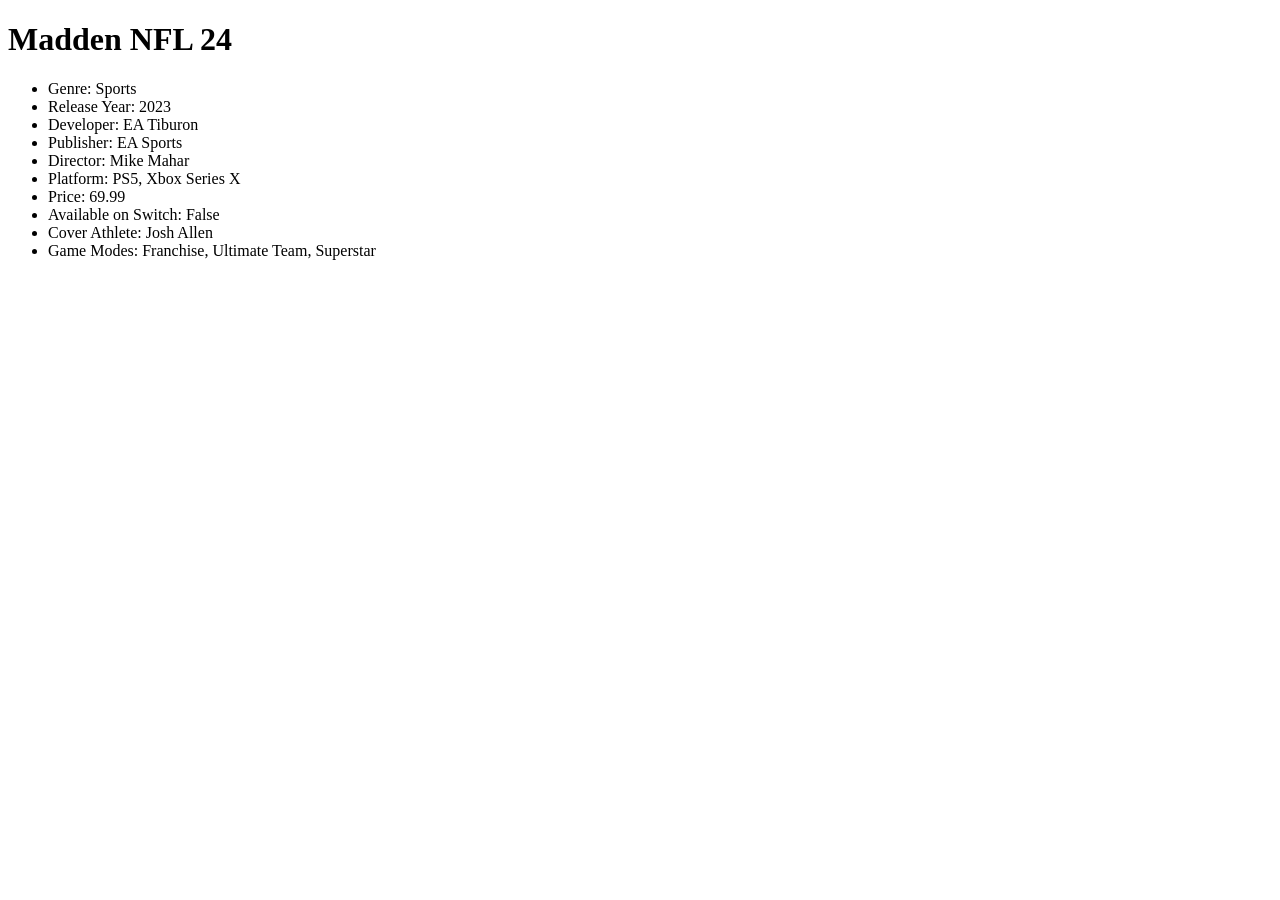
<file: Module 12/MyProject/static-site/madden24.html>
<!DOCTYPE html>
<html>
<head><title>Madden NFL 24</title></head>
<body>
  <h1>Madden NFL 24</h1>
  <ul>
    <li>Genre: Sports</li>
    <li>Release Year: 2023</li>
    <li>Developer: EA Tiburon</li>
    <li>Publisher: EA Sports</li>
    <li>Director: Mike Mahar</li>
    <li>Platform: PS5, Xbox Series X</li>
    <li>Price: 69.99</li>
    <li>Available on Switch: False</li>
    <li>Cover Athlete: Josh Allen</li>
    <li>Game Modes: Franchise, Ultimate Team, Superstar</li>
  </ul>
</body>
</html>
</file>
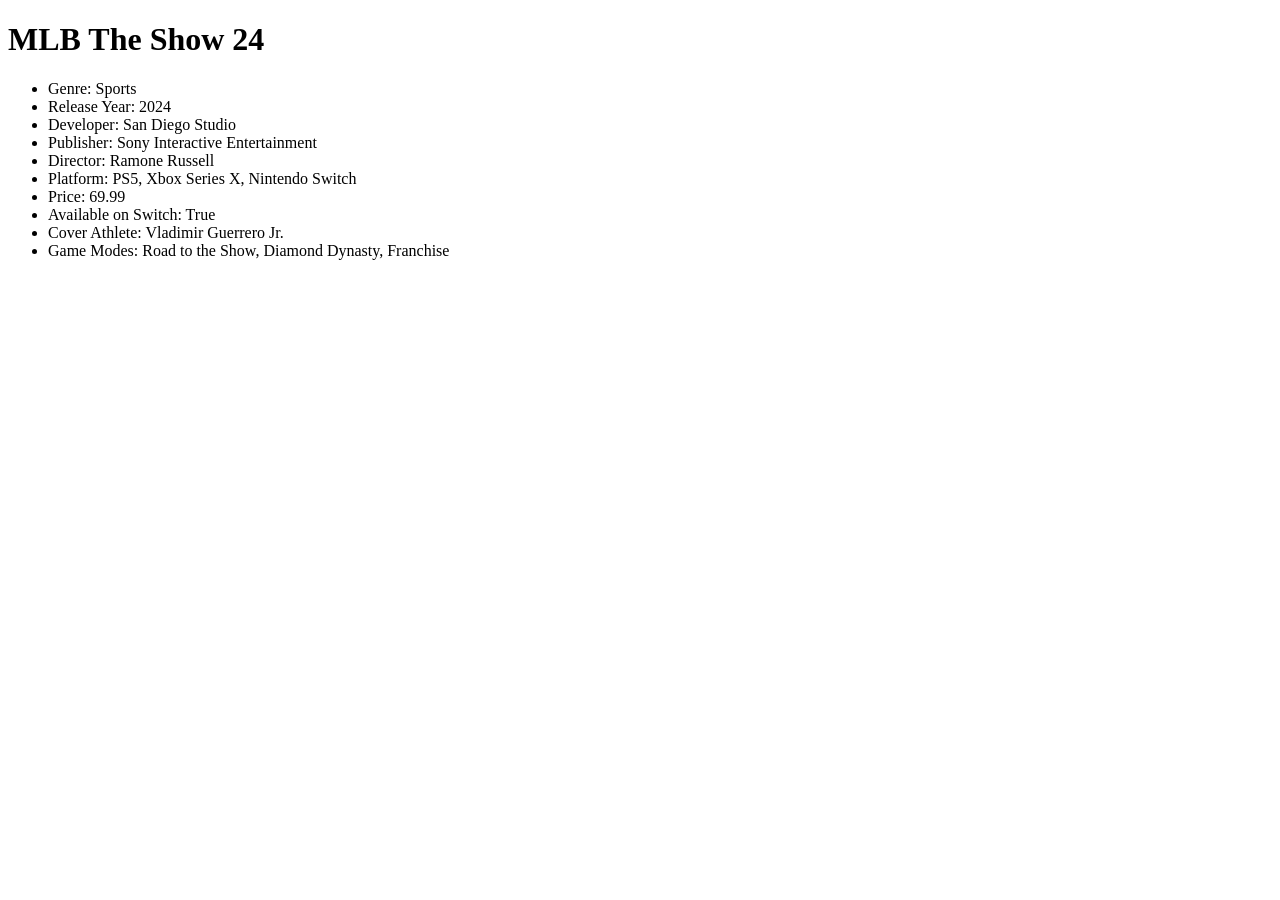
<file: Module 12/MyProject/static-site/mlbtheshow24.html>
<!DOCTYPE html>
<html>
<head><title>MLB The Show 24</title></head>
<body>
  <h1>MLB The Show 24</h1>
  <ul>
    <li>Genre: Sports</li>
    <li>Release Year: 2024</li>
    <li>Developer: San Diego Studio</li>
    <li>Publisher: Sony Interactive Entertainment</li>
    <li>Director: Ramone Russell</li>
    <li>Platform: PS5, Xbox Series X, Nintendo Switch</li>
    <li>Price: 69.99</li>
    <li>Available on Switch: True</li>
    <li>Cover Athlete: Vladimir Guerrero Jr.</li>
    <li>Game Modes: Road to the Show, Diamond Dynasty, Franchise</li>
  </ul>
</body>
</html>
</file>
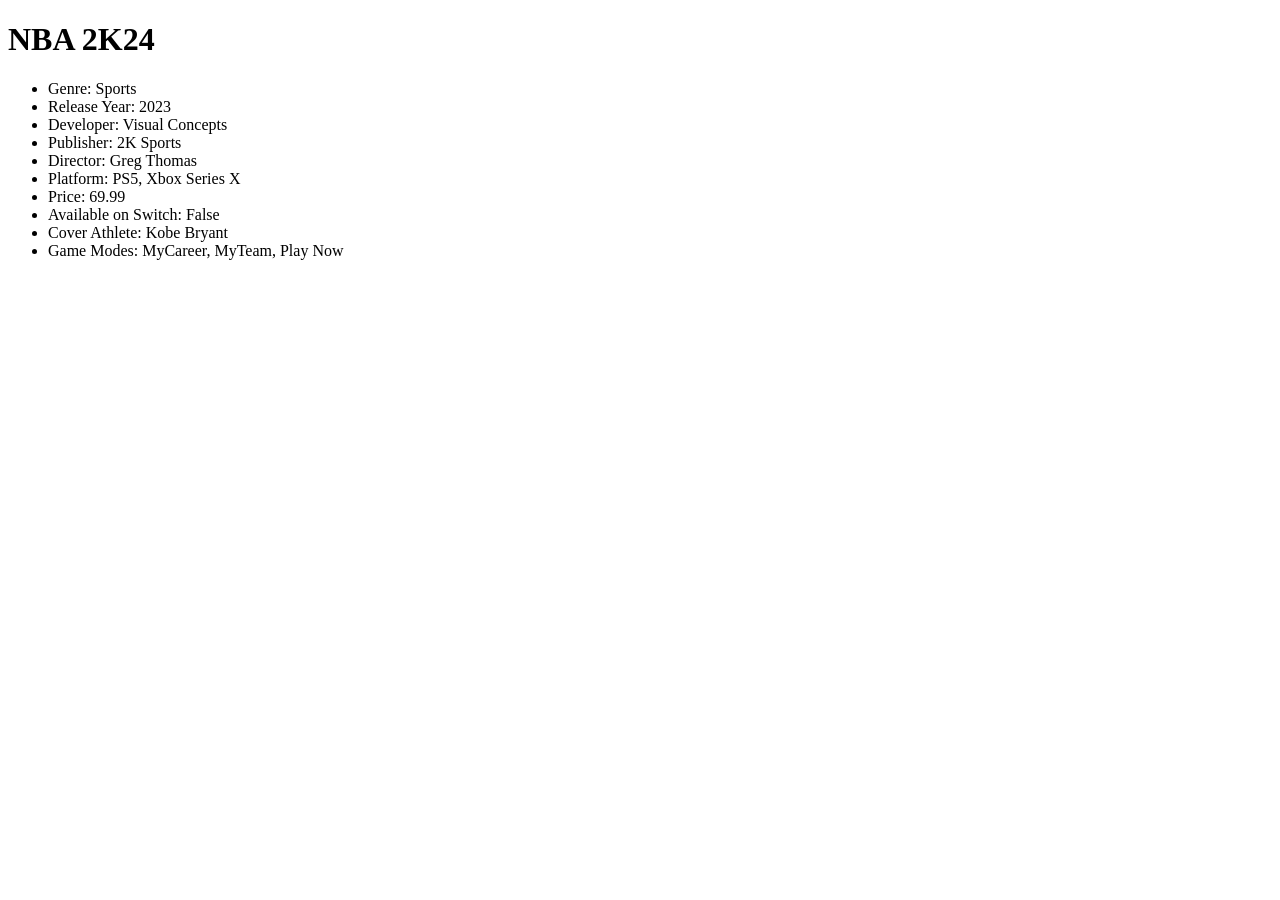
<file: Module 12/MyProject/static-site/nba2k24.html>
<!DOCTYPE html>
<html>
<head><title>NBA 2K24</title></head>
<body>
  <h1>NBA 2K24</h1>
  <ul>
    <li>Genre: Sports</li>
    <li>Release Year: 2023</li>
    <li>Developer: Visual Concepts</li>
    <li>Publisher: 2K Sports</li>
    <li>Director: Greg Thomas</li>
    <li>Platform: PS5, Xbox Series X</li>
    <li>Price: 69.99</li>
    <li>Available on Switch: False</li>
    <li>Cover Athlete: Kobe Bryant</li>
    <li>Game Modes: MyCareer, MyTeam, Play Now</li>
  </ul>
</body>
</html>
</file>
